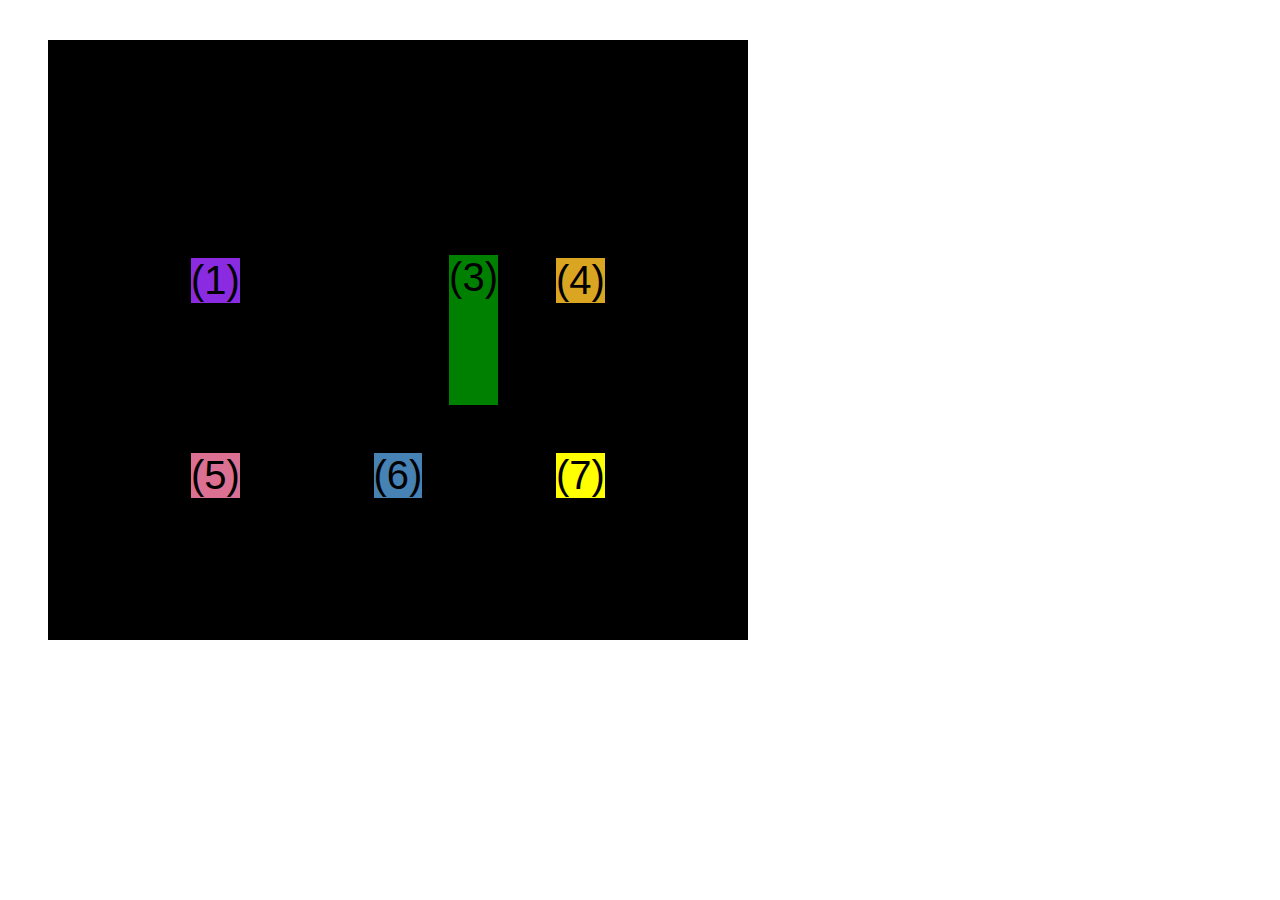
<file: starter/04-CSS-Layouts/css-grid.html>
<!DOCTYPE html>
<html lang="en">
  <head>
    <meta charset="UTF-8" />
    <meta http-equiv="X-UA-Compatible" content="IE=edge" />
    <meta name="viewport" content="width=device-width, initial-scale=1.0" />
    <title>CSS Grid</title>
    <style>
      .el--1 {
        background-color: blueviolet;
      }
      .el--2 {
        background-color: orangered;
        /* grid-column: 1 / span 4; */
        /* grid-column: 1 / -1; */
        grid-row: 2;
      }
      .el--3 {
        background-color: green;
        height: 150px;
      }
      .el--4 {
        background-color: goldenrod;
      }
      .el--5 {
        background-color: palevioletred;
      }
      .el--6 {
        background-color: steelblue;
      }
      .el--7 {
        background-color: yellow;
      }
      .el--8 {
        background-color: crimson;
        grid-column: 2 / 3;
        grid-row: 1 / 3;
      }

      .container--1 {
        /* STARTER */
        font-family: sans-serif;
        background-color: #ddd;
        font-size: 40px;
        margin: 40px;

        /* CSS GRID */
        display: grid;
        /* grid-template-columns: 3fr 1fr 1fr 1fr; */
        /* grid-template-rows: 1fr 1fr; */
        grid-template-columns: repeat(4, 1fr);
        grid-template-rows: 1fr 1fr;
        /* height: 500px; */

        column-gap: 10px;
        row-gap: 40px;

        /* TEMP */
        display: none;
      }

      .container--2 {
        /* STARTER */
        font-family: sans-serif;
        background-color: black;
        font-size: 40px;
        margin: 40px;

        width: 700px;
        height: 600px;

        /* CSS GRID */
        display: grid;
        grid-template-columns: 125px 200px 125px;
        grid-template-rows: 250px 100px;
        gap: 20px;

        /* Aligning tracks inside container: distribute empty space*/
        justify-content: center;
        align-content: center;

        /* Aligning items inside cells: move items around inside cells */
        align-items: center;
        justify-items: center;
      }

      .el--3 {
        align-self: end;
        justify-self: end;
      }
    </style>
  </head>
  <body>
    <div class="container--1">
      <div class="el el--1">(1) HTML</div>
      <div class="el el--2">(2) and</div>
      <div class="el el--3">(3) CSS</div>
      <div class="el el--4">(4) are</div>
      <div class="el el--5">(5) amazing</div>
      <div class="el el--6">(6) languages</div>
      <!-- <div class="el el--7">(7) to</div> -->
      <div class="el el--8">(8) learn</div>
    </div>

    <div class="container--2">
      <div class="el el--1">(1)</div>
      <div class="el el--3">(3)</div>
      <div class="el el--4">(4)</div>
      <div class="el el--5">(5)</div>
      <div class="el el--6">(6)</div>
      <div class="el el--7">(7)</div>
    </div>
  </body>
</html>
</file>
